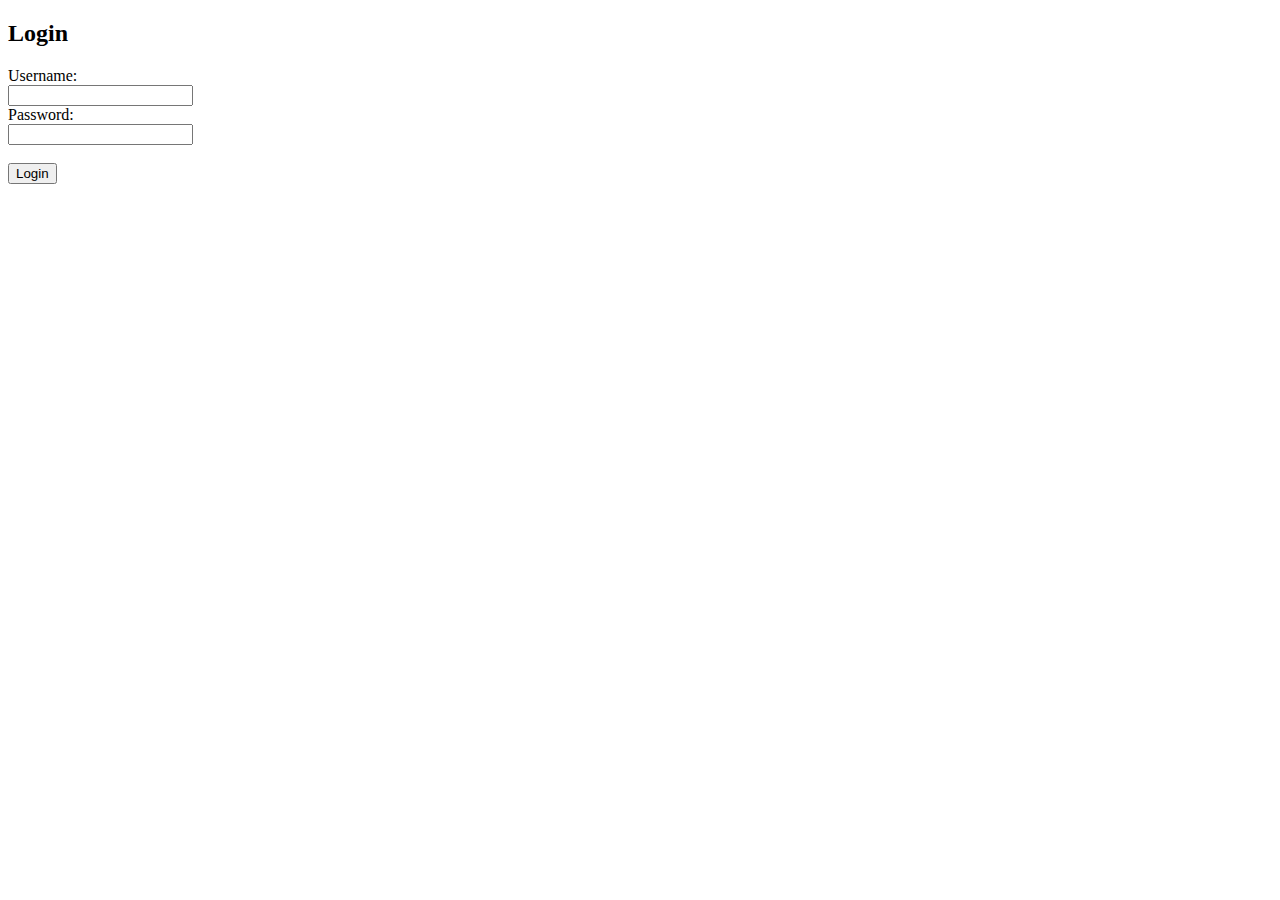
<file: index.html>
<!DOCTYPE html>
<html lang="en">
<head>
    <meta charset="UTF-8">
    <meta http-equiv="refresh" content="0; url=login.html">
    <title>Redirecting...</title>
</head>
<body>
    <p>If you are not redirected automatically, <a href="login.html">click here</a>.</p>
</body>
</html>
</file>
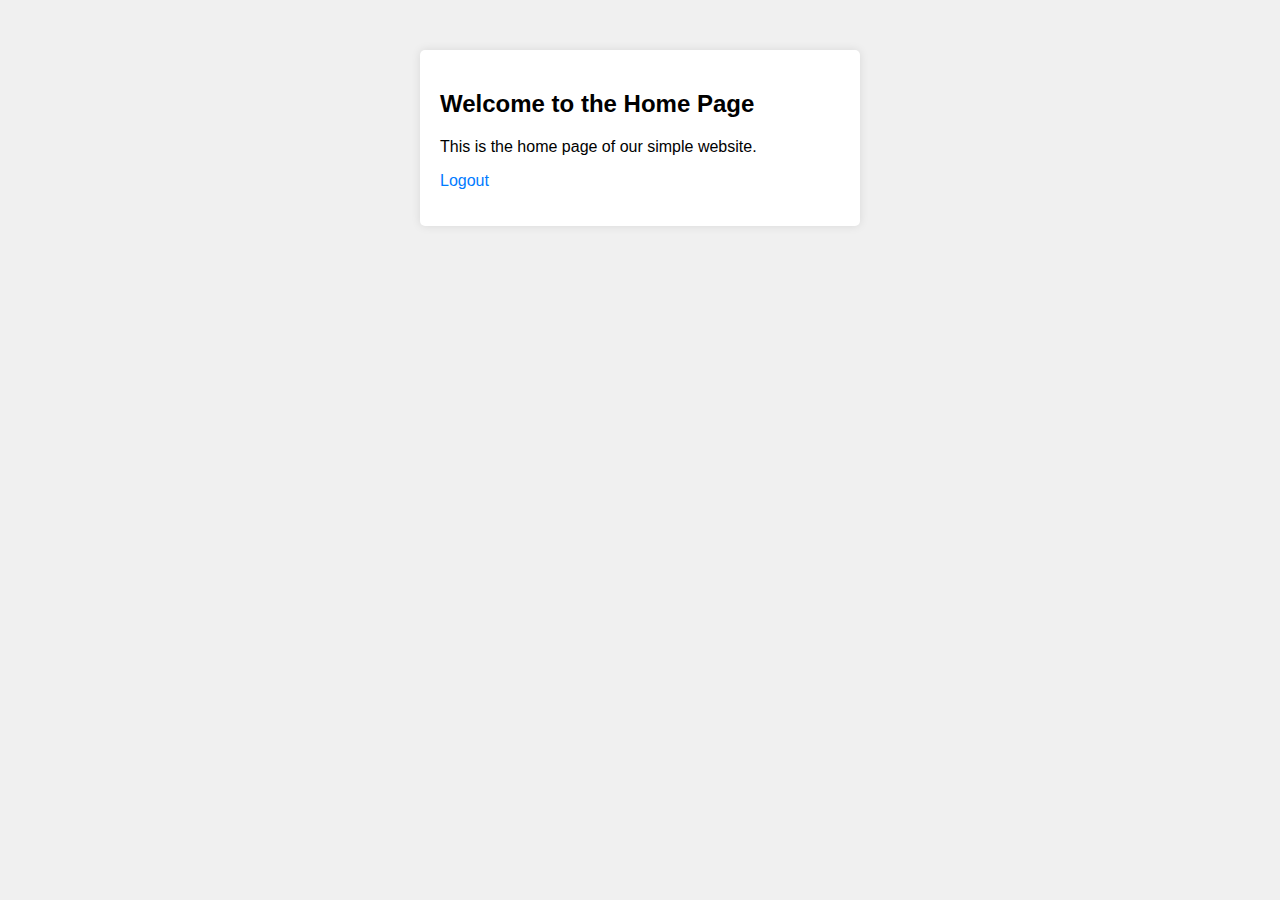
<file: home.html>
<!DOCTYPE html>
<html lang="en">
<head>
    <meta charset="UTF-8">
    <meta name="viewport" content="width=device-width, initial-scale=1.0">
    <title>Home</title>
    <link rel="stylesheet" href="styles.css">
</head>
<body>
    <div class="container">
        <h2>Welcome to the Home Page</h2>
        <p>This is the home page of our simple website.</p>
        <p><a href="login.html">Logout</a></p>
    </div>
</body>
</html>
</file>
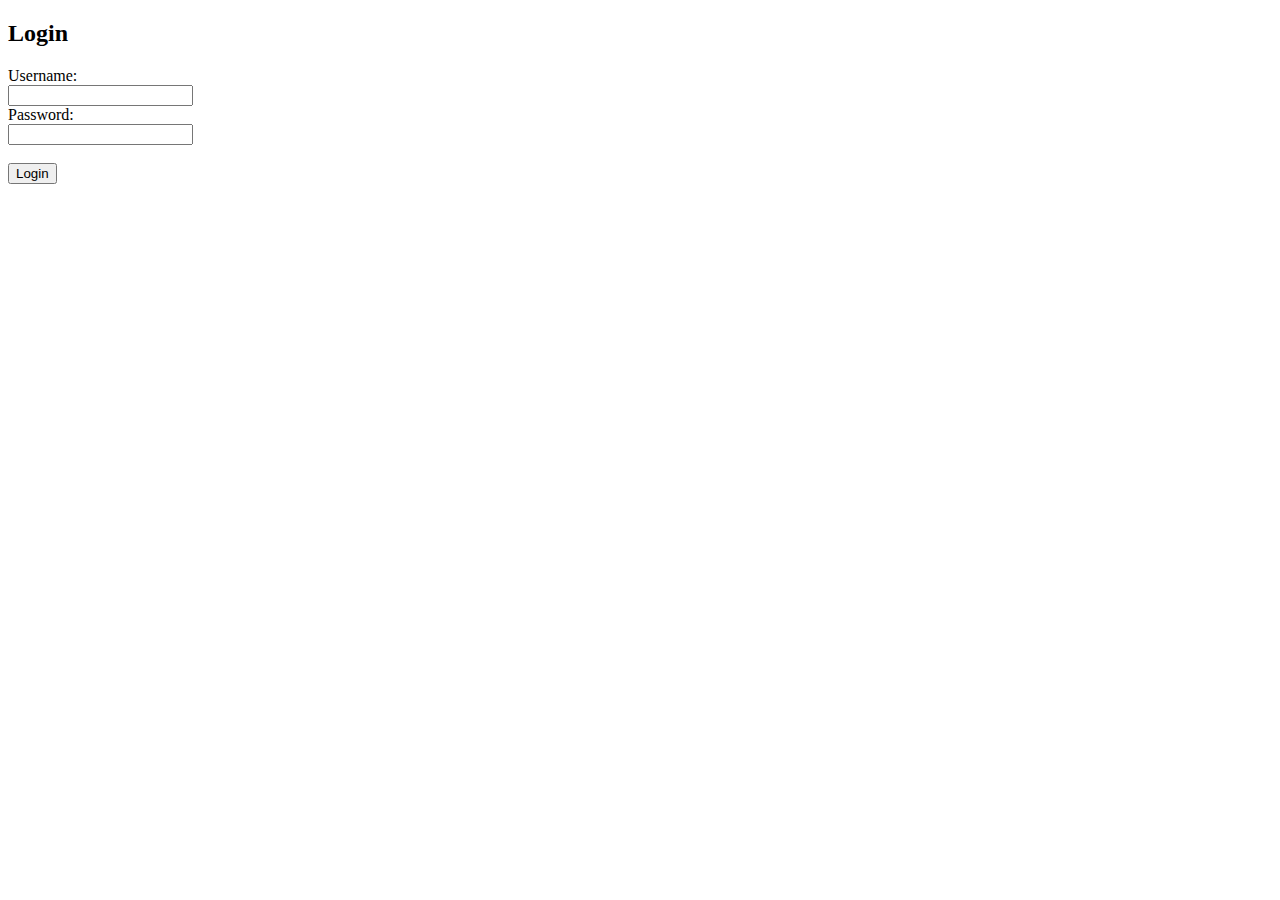
<file: login.html>
<!DOCTYPE html>
<html lang="en">
<head>
    <meta charset="UTF-8">
    <meta name="viewport" content="width=device-width, initial-scale=1.0">
    <title>Login</title>
    <script src="https://code.jquery.com/jquery-3.6.0.min.js"></script>
</head>
<body>
    <div class="container">
        <h2>Login</h2>
        <form id="loginForm">
            <label for="username">Username:</label><br>
            <input type="text" id="username" name="username"><br>
            <label for="password">Password:</label><br>
            <input type="password" id="password" name="password"><br><br>
            <input type="submit" value="Login">
        </form>
    </div>

    <script>
        $(document).ready(function() {
            $('#loginForm').submit(function(event) {
                event.preventDefault(); // Prevent the form from submitting normally

                // Get form data
                var formData = $(this).serialize();

                // Send form data to backend server
                $.ajax({
                    type: 'POST',
                    url: 'https://example.com/login', // Replace with your backend server URL
                    data: formData,
                    success: function(response) {
                        // Redirect to home page or handle response
                        window.location.href = 'home.html';
                    },
                    error: function(xhr, status, error) {
                        // Handle error
                        console.error(xhr.responseText);
                    }
                });
            });
        });
    </script>
</body>
</html>
</file>
<file: styles.css>
body {
    font-family: Arial, sans-serif;
    margin: 0;
    padding: 0;
    background-color: #f0f0f0;
}

.container {
    max-width: 400px;
    margin: 50px auto;
    padding: 20px;
    background-color: #fff;
    border-radius: 5px;
    box-shadow: 0 0 10px rgba(0, 0, 0, 0.1);
}

form {
    margin-top: 20px;
}

form label {
    font-weight: bold;
}

form input[type="text"],
form input[type="password"] {
    width: 100%;
    padding: 10px;
    margin-top: 5px;
    margin-bottom: 10px;
    border: 1px solid #ccc;
    border-radius: 3px;
    box-sizing: border-box;
}

form input[type="submit"] {
    width: 100%;
    background-color: #007bff;
    color: #fff;
    border: none;
    padding: 10px;
    border-radius: 3px;
    cursor: pointer;
    transition: background-color 0.3s ease;
}

form input[type="submit"]:hover {
    background-color: #0056b3;
}

a {
    color: #007bff;
    text-decoration: none;
}


a:hover {
    text-decoration: underline;
}
</file>
